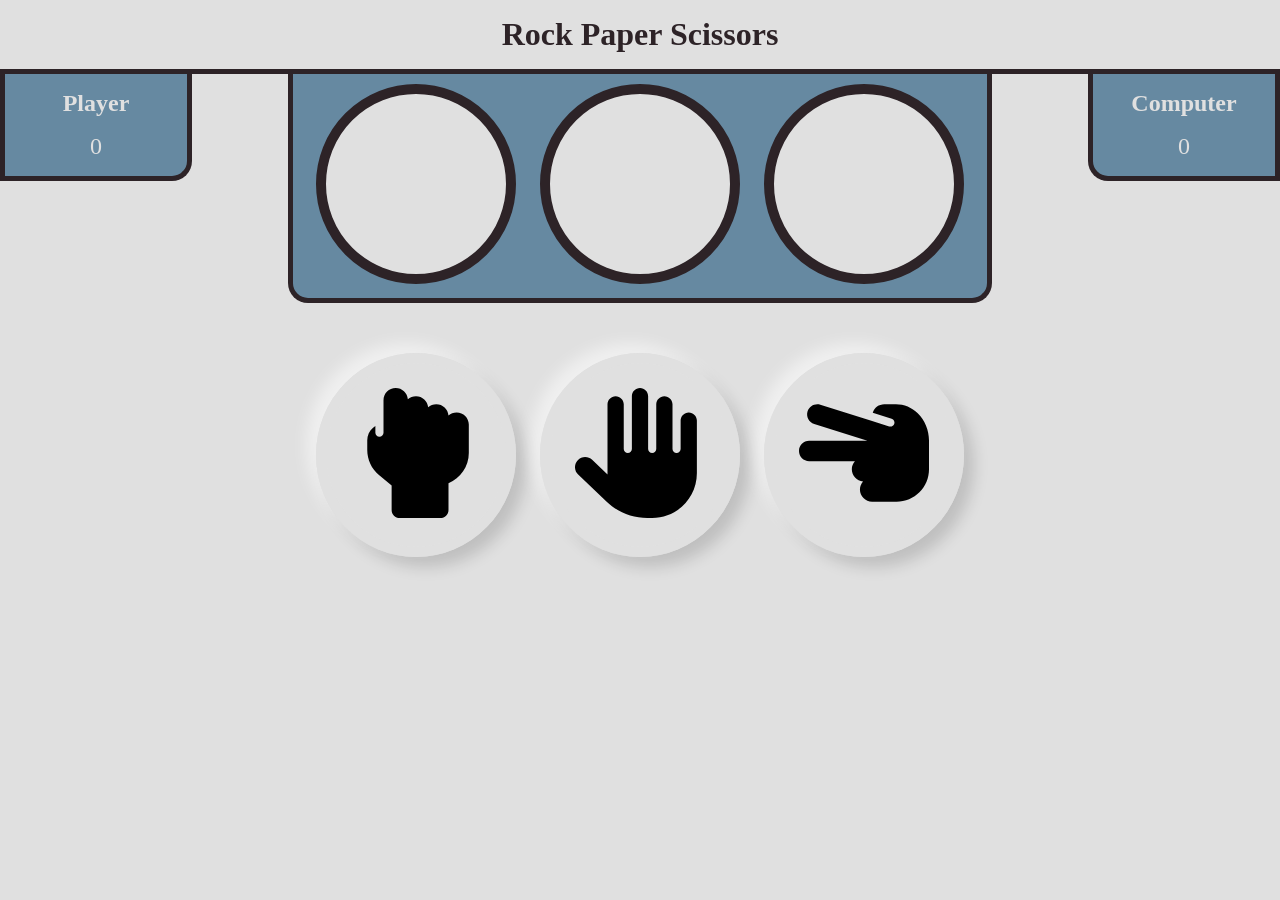
<file: rock-paper-scissors/index.html>
<!doctype html>
<html>
    <head>
        <meta charset="utf-8">
        <meta http-equiv="x-ua-compatible" content="ie=edge">
        <meta name="viewport" content="width=device-width, initial-scale=1">
        <title>Rock-Paper-Scissors</title>
        <link rel="stylesheet" href="style.css"/>
    </head>
    <body>
        <header>
            <h1>Rock Paper Scissors</h1>
        </header>

        <div class="score-board" id="user-badge">
            <h2>Player</h2>
            <p id="user-score">0</p>
        </div>

        <div class="score-board" id="computer-badge">
            <h2>Computer</h2>
            <p id="computer-score">0</p>
        </div>

        <div class="game-field">
            <div class="field" id="user-field"></div>
            <div class="field" id="result"></div>
            <div class="field" id="computer-field"></div>
        </div>

        <div class="user-choices">
            <div class="choice" id="rock"><img src="./images/hand-back-fist-solid.svg" alt="rock" /></div>
            <div class="choice" id="paper"><img src="./images/hand-solid.svg" alt="paper" /></div>
            <div class="choice" id="scissors"><img src="./images/hand-scissors-solid.svg" alt="scissors" /></div>
        </div>

        <script type="text/javascript" src="app.js"></script>
    </body>
</html>
</file>
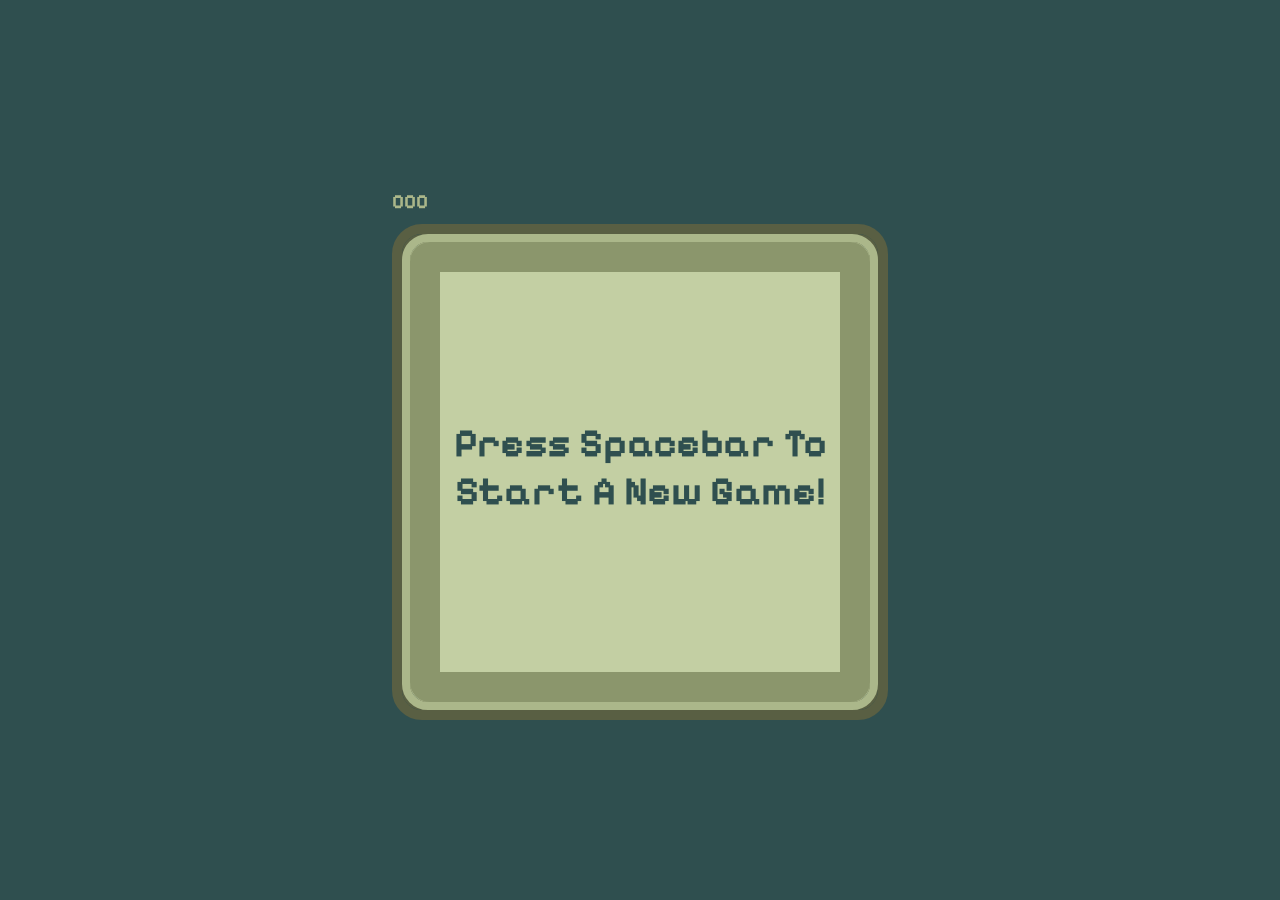
<file: snake/index.html>
<!DOCTYPE html>
<html lang="en">
  <head>
    <meta charset="UTF-8" />
    <meta name="viewport" content="width=device-width, initial-scale=1.0" />
    <title>Snake</title>
    <link rel="preconnect" href="https://fonts.googleapis.com">
    <link rel="preconnect" href="https://fonts.gstatic.com" crossorigin>
    <link href="https://fonts.googleapis.com/css2?family=Pixelify+Sans&display=swap" rel="stylesheet">
    <link rel="stylesheet" href="style.css" />
    <script src="app.js" defer></script>
  </head>
  <body>
    <div>
      <div class="scoreboard">
        <h1 id="current">000</h1>
        <h1 id="highest">000</h1>
      </div>
      <div class="game-border-1">
        <div class="game-border-2">
          <div class="game-border-3">
            <h1 id="instructions">Press spacebar to start a new game!</h1>
            <div id="game-board"></div>
          </div>
        </div>
      </div>
    </div>
  </body>
</html>
</file>
<file: rock-paper-scissors/style.css>
* {
    margin: 0;
    padding: 0;
    box-sizing: border-box;
}

body {
    color: #2d2327;
    background-color: #e0e0e0;
}

header {
    text-align: center;
    font-size: 1rem;
    padding: 1rem;
    border-bottom: 5px solid #2d2327;
}

.score-board {
    display: inline-block;
    text-align: center;
    font-size: 1rem;
    padding: 1rem;
    width: 15%;
    color: #e0e0e0;
    background-color: #6689a1;
    border: 5px solid #2d2327;
    border-top: none;
}

.score-board p {
    font-size: 1.5rem;
    margin-top: 1rem;
}

#user-badge {
    float: left;
    border-bottom-right-radius: 20px;
}

#computer-badge {
    float: right;
    border-bottom-left-radius: 20px;
}

.game-field {
    width: 55%;
    margin: 0 auto;
    text-align: center;
    background-color: #6689a1;
    border: 5px solid #2d2327;
    border-top: none;
    border-bottom-left-radius: 20px;
    border-bottom-right-radius: 20px;
}

.field {
    display: inline-block;
    height: 200px;
    width: 200px;
    margin: 10px;
    background-color: #e0e0e0;
    border: 10px solid #2d2327;
    border-radius: 50%;
}

img {
    height: 130px;
    width: 130px;
}

.user-choices {
    text-align: center;
}

.choice {
    display: inline-block;
    margin: 50px 10px 10px 10px;
    padding: 25px;
    box-shadow: -10px -10px 15px rgba(255, 255, 255, 0.5),
                10px 10px 15px rgba(0, 0, 0, 0.15);
    border: 10px solid #e0e0e0;
    border-radius: 50%;
    transition: all 0.3s ease;
}

.choice:hover {
    cursor: pointer;
}

.choice:active {
    box-shadow: -10px -10px 15px rgba(255, 255, 255, 0.5),
                10px 10px 15px rgba(0, 0, 0, 0.15),
                inset -10px -10px 15px rgba(255, 255, 255, 0.5),
                inset 10px 10px 15px rgba(0, 0, 0, 0.15);
    transform: scale(0.98);
}

/* Classes applied by JavaScript */

.green-glow {
    background-image: url(./images/face-smile-solid.svg);
    background-position: center;
    background-repeat: no-repeat;
    background-size: cover;
    border-color: greenyellow;
}

.gray-glow {
    background-image: url(./images/face-meh-solid.svg);
    background-position: center;
    background-repeat: no-repeat;
    background-size: cover;
    border-color: gray;
}

.red-glow {
    background-image: url(./images/face-frown-solid.svg);
    background-position: center;
    background-repeat: no-repeat;
    background-size: cover;
    border-color: crimson;
}

.rock {
    background-image: url(./images/hand-back-fist-solid.svg);
    background-position: center;
    background-repeat: no-repeat;
    background-size: 130px;
}

.paper {
    background-image: url(./images/hand-solid.svg);
    background-position: center;
    background-repeat: no-repeat;
    background-size: 130px;
}

.scissors {
    background-image: url(./images/hand-scissors-solid.svg);
    background-position: center;
    background-repeat: no-repeat;
    background-size: 130px;
}
</file>
<file: snake/style.css>
body {
  display: flex;
  align-items: center;
  justify-content: center;
  height: 100vh;
  margin: 0;
  font-size: 20px;
  font-family: 'Pixelify Sans', sans-serif;
  background-color: darkslategrey;
}


.scoreboard {
  display: flex;
  justify-content: space-between;
}

#current,
#highest {
  font-size: 20px;
  font-weight: bolder;
  margin: 10px 0;
}

#current {
  color: #abb78a;
}

#highest {
  display: none;
  color: #d8ddca;
}

.game-border-1 {
  border: #595f43 solid 10px;
  border-radius: 30px;
  box-shadow: inset 0 0 0 10px #595f43;
}

.game-border-2 {
  border: #abb78a solid 8px;
  border-radius: 26px;
  box-shadow: inset 0 0 0 10px #abb78a;
}

.game-border-3 {
  position: relative;
  background-color: #c3cfa3;
  border: #8b966c solid 30px;
  border-radius: 20px;
}

#instructions {
  position: absolute;
  top: 30%;
  color: darkslategrey;
  text-align: center;
  text-transform: capitalize;
}

#game-board {
  display: grid;
  grid-template-columns: repeat(20, 20px);
  grid-template-rows: repeat(20, 20px);
}

.snake {
  background-color: darkslategrey;
  border: orangered 3px dotted;
}

.food {
  background-color: orangered;
  border: darkslategrey 3px solid;
}
</file>
